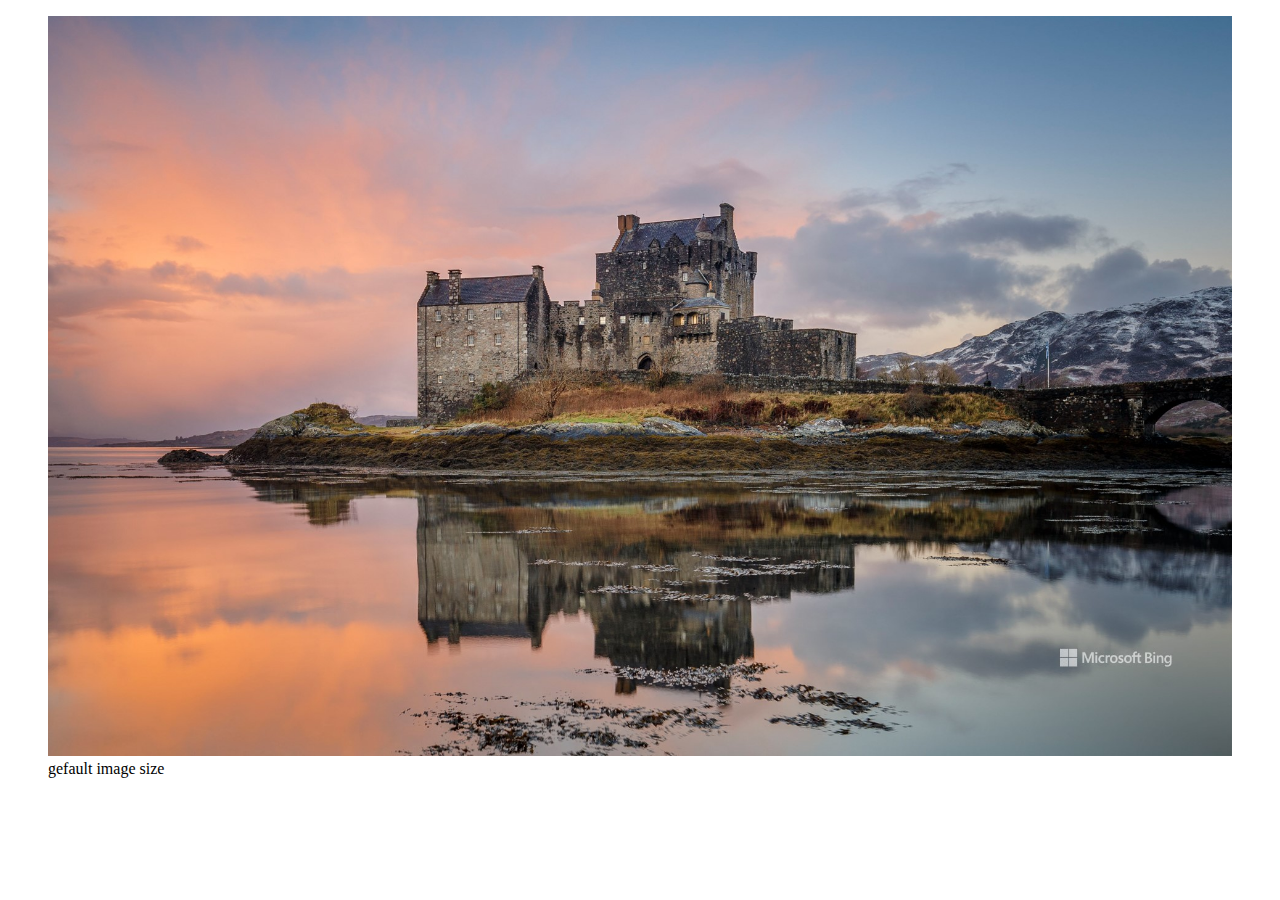
<file: online/online.html>
<!DOCTYPE html>
<html>
<head>
	<meta charset="utf-8">
	<meta name="viewport" content="width=device-width, initial-scale=1">
	<title></title>
</head>
<body>

	<figure>
		<img src=".neflkwen.jpg" 
		alt=" photo" width="100%">
		<figcaption>gefault image size</figcaption>
	</figure>
</body>
</html>
</file>
